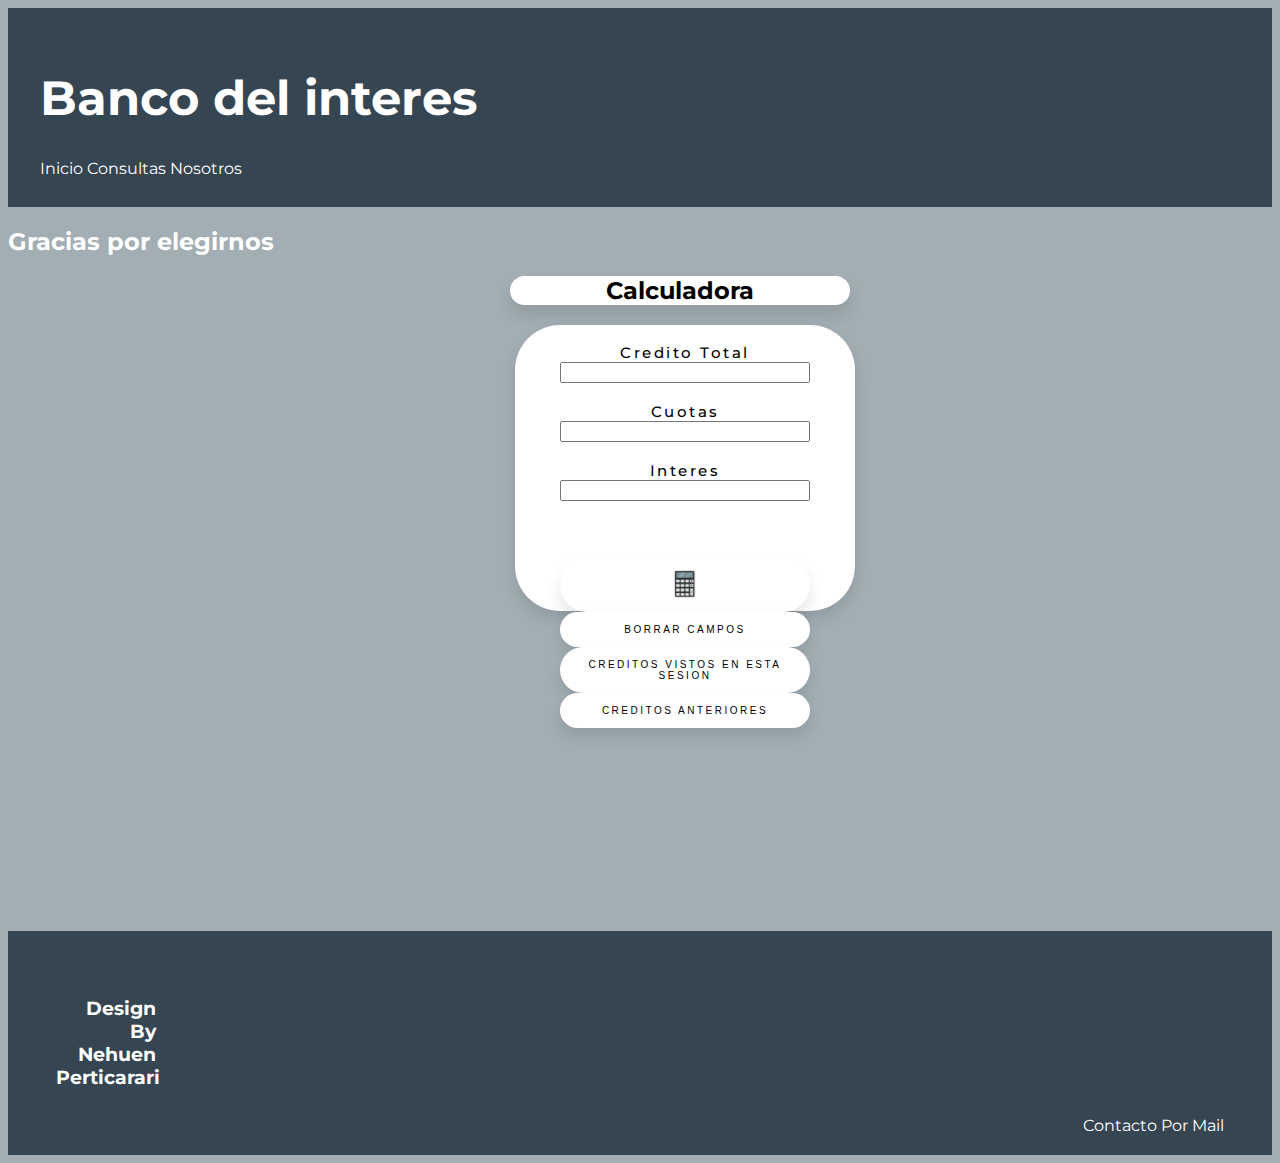
<file: Index.html>
<!DOCTYPE html>
<html lang="en">
  <head>
    <link rel="preconnect" href="https://fonts.googleapis.com">
    <link rel="preconnect" href="https://fonts.gstatic.com" crossorigin>
    <link href="https://fonts.googleapis.com/css2?family=Montserrat&display=swap" rel="stylesheet">
    <link rel="stylesheet" href="./css/formas.css"/>
    <title>Banco de creditos</title>
  </head>

  <body>
    <header>
      <h1 id="titulo">Banco del interes</h1>
      <nav>
        <a href="">Inicio</a>
        <a href="./pages/consultas.html">Consultas</a>
        <a href="./pages/nosotros.html">Nosotros</a>
      </nav>
    </header>
    <div id="bienvenido"></div>
    <section>
      <h2 id="subtitulo">Calculadora</h2>
    <form id="formulario" class="formulario" action="" method="post">
        <label class="etiqueta" for="credito">Credito total</label>
        <input type="number" id="credito"><br>
        <label class="etiqueta" for="Cuotas">Cuotas</label>
        <input type="number" id="cuotas"><br>
        <label class="etiqueta" for="Interes">Interes</label>
        <input type="number" id="interes"><br><br><br>

        <Button id="botonEnviar" class="botonEnviar" type="button"><img src="imagenes/R.png" width="22"></Button>
        <Button class="boton" type="reset">Borrar campos</Button>
        <Button id="botonMostrar" class="boton" type="button">Creditos vistos en esta sesion</Button>
        <Button id="botonCargar" class="boton" type="button">Creditos anteriores</Button><br>
        
    </form><br>

    <div>
      <div id="mostrarCreditos"><br><br><br><br></div>
      <br><br><br><br><div id="mostrarDatos"></div>
    </div>
    <div id="resultado"></div>
    </section>
  
    <footer>
      <h3 class="nehuenperticarari">Design by Nehuen Perticarari</h3>
      <a href="mailto:nehuenperticarari@gmail.com">Contacto por mail</a><br>
    </footer>

    <script src="https://code.jquery.com/jquery-3.6.0.min.js"></script>
    <script src="./js/main.js"></script>
    
    <div id="datosjson"></div>
  </body>
</html>
</file>
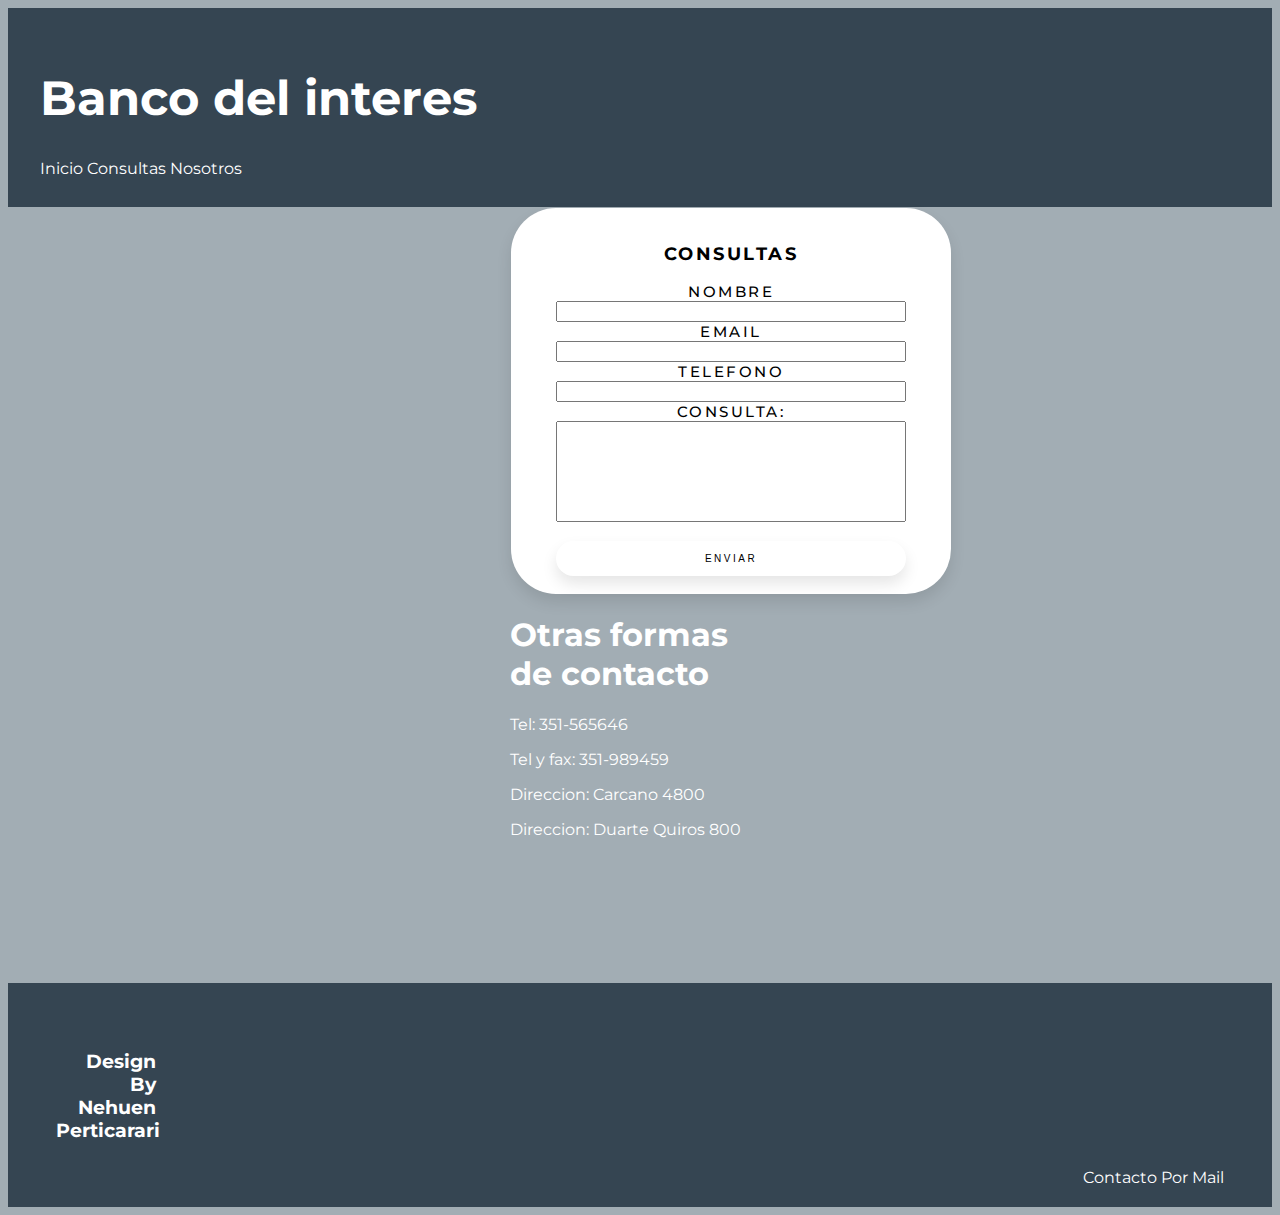
<file: pages/consultas.html>
<!DOCTYPE html>
<html lang="en">
    <head>
        <link rel="preconnect" href="https://fonts.googleapis.com">
        <link rel="preconnect" href="https://fonts.gstatic.com" crossorigin>
        <link href="https://fonts.googleapis.com/css2?family=Montserrat&display=swap" rel="stylesheet">
        <link rel="stylesheet" href="../css/formas.css"/>
        <title>Consultas</title>
    </head>
    <body>
        <header>
            <h1 id="titulo">Banco del interes</h1>
            <nav>
            <a href="../Index.html">Inicio</a>
            <a href="consultas.html">Consultas</a>
            <a href="nosotros.html">Nosotros</a></li>
            </nav>
        </header>
        <section >
            <form id="formulario2">
                <h3>Consultas</h3>
                <label for="Nombre">Nombre</label>
                <input id="nombre" type="text">
                <label for="email">Email</label>
                <input id="email" type="email">
                <label for="Telefono">telefono</label>
                <input id="telefono" type="tel">
                <label for="escriba">Consulta:</label>
                <textarea name="Consultas" id="Consultas" cols="30" rows="10"></textarea><br>
                <button type="button" id="botonenviar">Enviar</button>
            </form>
            <div id="completar"></div>
            <div id="color">
            <h1>Otras formas de contacto</h1>
            <p>Tel: 351-565646</p>
            <p>Tel y fax: 351-989459</p>
            <p>Direccion: Carcano 4800</p>
            <p>Direccion: Duarte Quiros 800</p>
            </div>


        </section>

        <footer>
            <h3 class="nehuenperticarari">Design by Nehuen Perticarari</h3>
            <a href="mailto:nehuenperticarari@gmail.com">Contacto por mail</a><br>
        </footer>

        <script src="https://code.jquery.com/jquery-3.6.0.min.js"></script>
        <script src="../js/consultas.js"></script>
    </body>
</html>
</file>
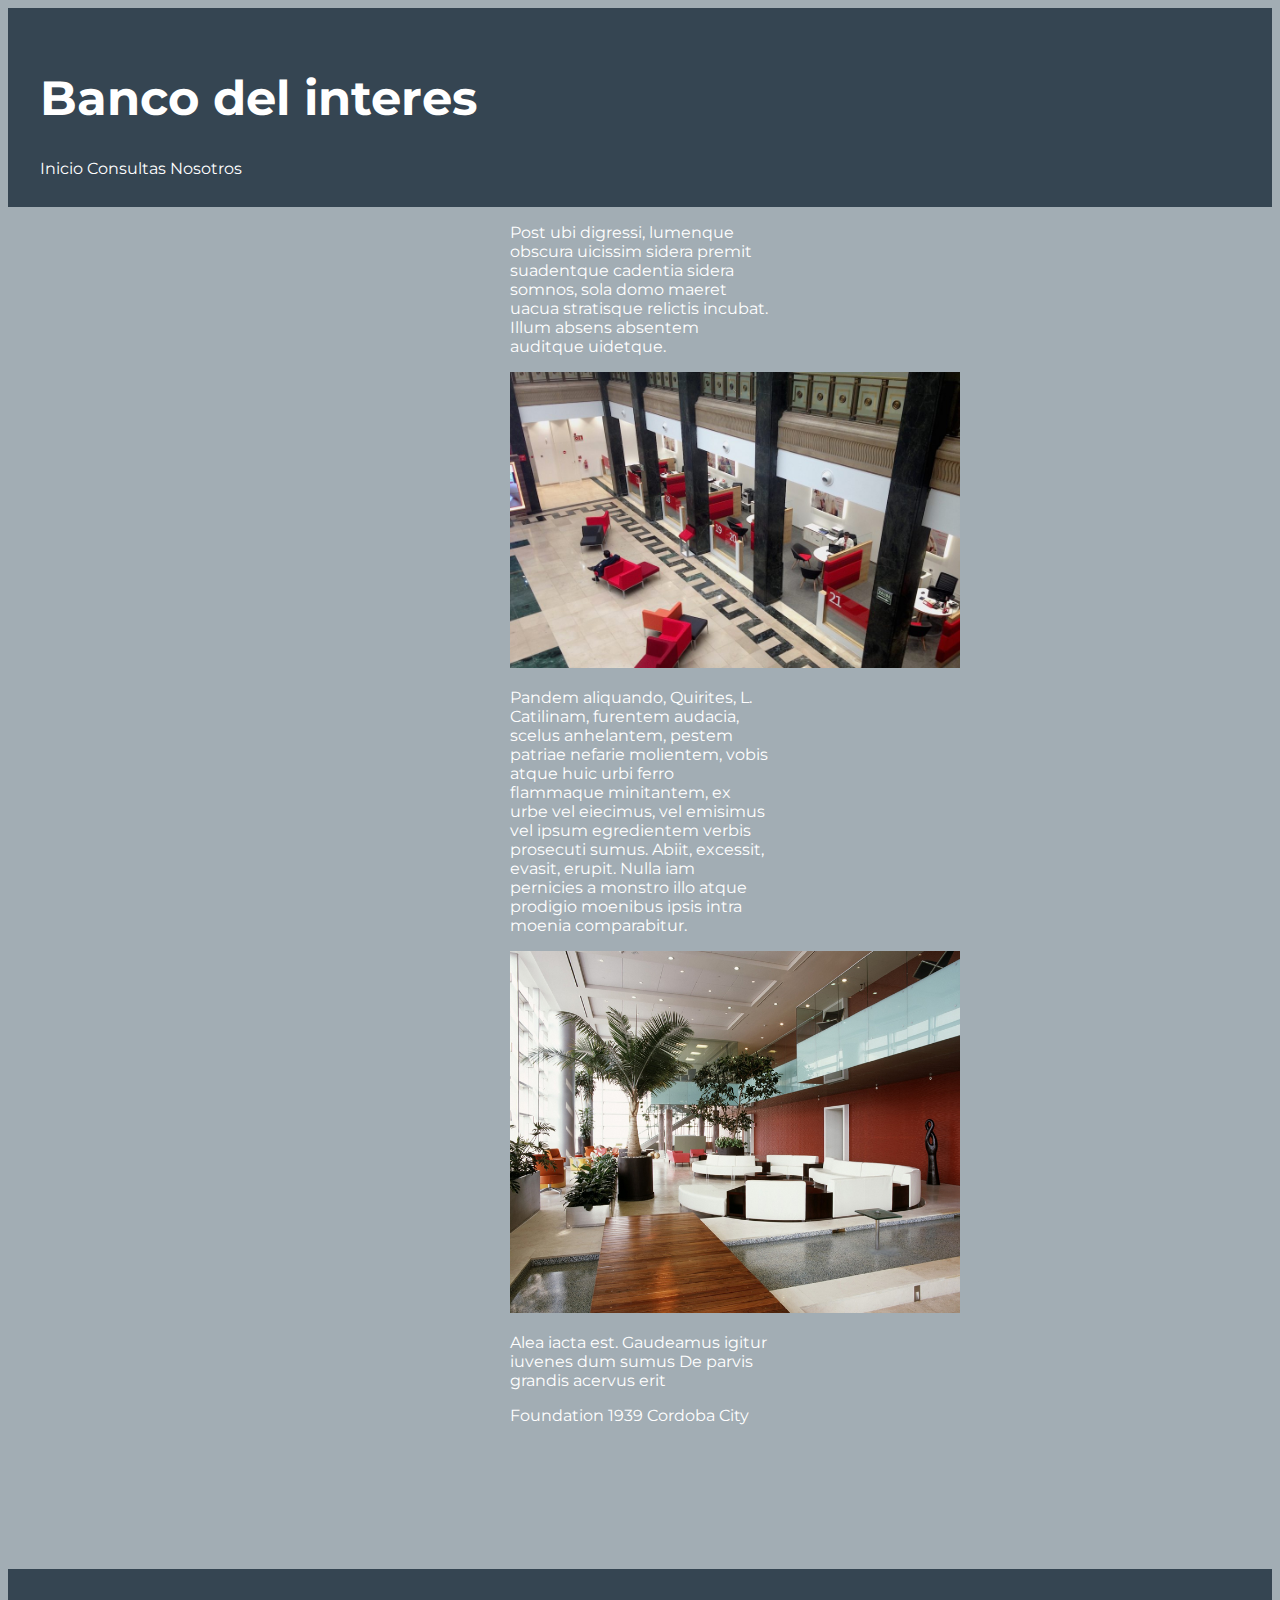
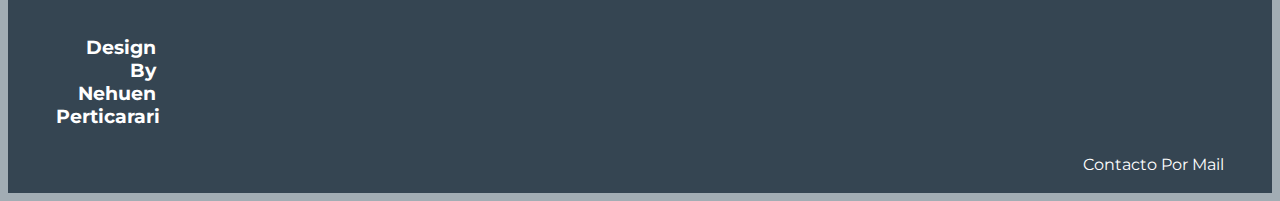
<file: pages/nosotros.html>
<!DOCTYPE html>
<html lang="en">
<head>
    <link rel="preconnect" href="https://fonts.googleapis.com">
    <link rel="preconnect" href="https://fonts.gstatic.com" crossorigin>
    <link href="https://fonts.googleapis.com/css2?family=Montserrat&display=swap" rel="stylesheet">
    <link rel="stylesheet" href="../css/formas.css"/>
    <title>Consultas</title>
</head>
<body>
    <header>
        <h1 id="titulo">Banco del interes</h1>
        <nav>
          <a href="../Index.html">Inicio</a>
          <a href="consultas.html">Consultas</a>
          <a href="nosotros.html">Nosotros</a></li>
        </nav>
    </header>
    <section>
        <article id="color">
            <p>Post ubi digressi, lumenque obscura uicissim
            sidera premit suadentque cadentia sidera somnos,
            sola domo maeret uacua stratisque relictis
            incubat. Illum absens absentem auditque uidetque.</p>
            <img id="imagen2" src="../imagenes/OIP.jpg" alt="NuestraSede">
            <p>Pandem aliquando, Quirites, L. Catilinam,
            furentem audacia, scelus anhelantem, pestem patriae nefarie molientem, vobis atque huic urbi ferro flammaque minitantem,
            ex urbe vel eiecimus, vel emisimus vel ipsum egredientem verbis prosecuti sumus.
            Abiit, excessit, evasit, erupit.
            Nulla iam pernicies a monstro illo atque prodigio moenibus ipsis intra moenia comparabitur.</p>
            <img id="imagen2" src="../imagenes/OIP1.jpg" alt="">
            <p id="color2">Alea iacta est.
                Gaudeamus igitur iuvenes dum sumus
                De parvis grandis acervus erit
            </p>
            <p>Foundation 1939
                Cordoba City
            </p>
        
        </article>
    </section>

    <footer>
        <h3 class="nehuenperticarari">Design by Nehuen Perticarari</h3>
        <a href="mailto:nehuenperticarari@gmail.com">Contacto por mail</a><br>
    </footer>
    <script src="https://code.jquery.com/jquery-3.6.0.min.js"></script>
    <script src="../js/main.js"></script>
    
</body>
</html>
</file>
<file: css/formas.css>
header{
    background-color: rgb(53, 69, 82);
    background-position: 0,1rem;
    padding: 1.8rem 2rem;
}
#bienvenido{
    color: white;
}

#advertencia{
    background-color: red;
    color: white;
}
header h1{
    font-size: 3rem;
    text-align: left;
    color: white;
     
}

section{
    width: 260px;
    margin: 0 auto;
}
section h2{
    text-align: center;
}
.etiqueta{color: black;
    text-transform: capitalize;
    
}

button {
    padding: 1.2em 2em;
    font-size: 10px;
    text-transform: uppercase;
    letter-spacing: 2.5px;
    font-weight: 400;
    color: #000;
    background-color: #fff;
    border: none;
    border-radius: 45px;
    box-shadow: 0px 8px 15px rgba(0, 0, 0, 0.1);
    transition: all 0.3s ease 0s;
    cursor: pointer;
    outline: none;
   }
   
   button:hover {
    background-color: #2EE59D;
    box-shadow: 0px 15px 20px rgba(46, 229, 157, 0.4);
    color: #fff;
    transform: translateY(-7px);
   }
   
   button:active {
    transform: translateY(-1px);
   }

.formulario{
    display: flex;
    flex-direction: column;
    border: 1px black;
    width: 250px;
    height: 250px;
    margin: 5px;
    text-align:center ;
    padding: 1.2em 3em;
    font-size: 15px;
    text-transform: uppercase;
    letter-spacing: 2.5px;
    font-weight: 500;
    color: #000;
    background-color: #fff;
    border: none;
    border-radius: 45px;
    box-shadow: 0px 8px 15px rgba(0, 0, 0, 0.1);
    transition: all 0.3s ease 0s;
    outline: none;

}

#formulario2{
    color: rgb(226, 205, 205);
    display: flex;
    flex-direction: column;
    border: 1px black;
    width: 350px;
    height: 350px;
    margin: 1px;
    text-align:center ;
    padding: 1.2em 3em;
    font-size: 15px;
    text-transform: uppercase;
    letter-spacing: 2.5px;
    font-weight: 500;
    color: #000;
    background-color: #fff;
    border: none;
    border-radius: 45px;
    box-shadow: 0px 8px 15px rgba(0, 0, 0, 0.1);
    transition: all 0.3s ease 0s;
    outline: none;
    
}
#color{
    color: white;
}

#Consultas{ resize: none;


}
#subtitulo{
    position:relative;
    float: center;
    width: 340px;
    color: #000;
    background-color: #fff;
    border: none;
    border-radius: 45px;
    box-shadow: 0px 10px 15px rgba(0, 0, 0, 0.1);
    
}

footer{color: white;
    text-transform: capitalize;
    text-align: right;
    background-color: rgb(53, 69, 82);
    height: 8rem;
    padding: 3rem; 
    margin-top: 9rem;
    
    }
footer a{
    color: white;
    text-decoration: none;
}

footer a:hover{
    color: cornflowerblue;
    transition: color 0.3s ease;
}

nav a{
    text-decoration: none;
    color: white;
    display: inline-flex;
    
}
nav a:hover{
    color: cornflowerblue;
    transition: color 0.3s ease;
}

#imagen1{
    width: 450px;
    float: center;
}

#imagen2{
    width: 450px;
    float: center;
}


html{ 
    font-family: 'Montserrat', sans-serif;
    background-color: #a2adb4;
 
}
</file>
